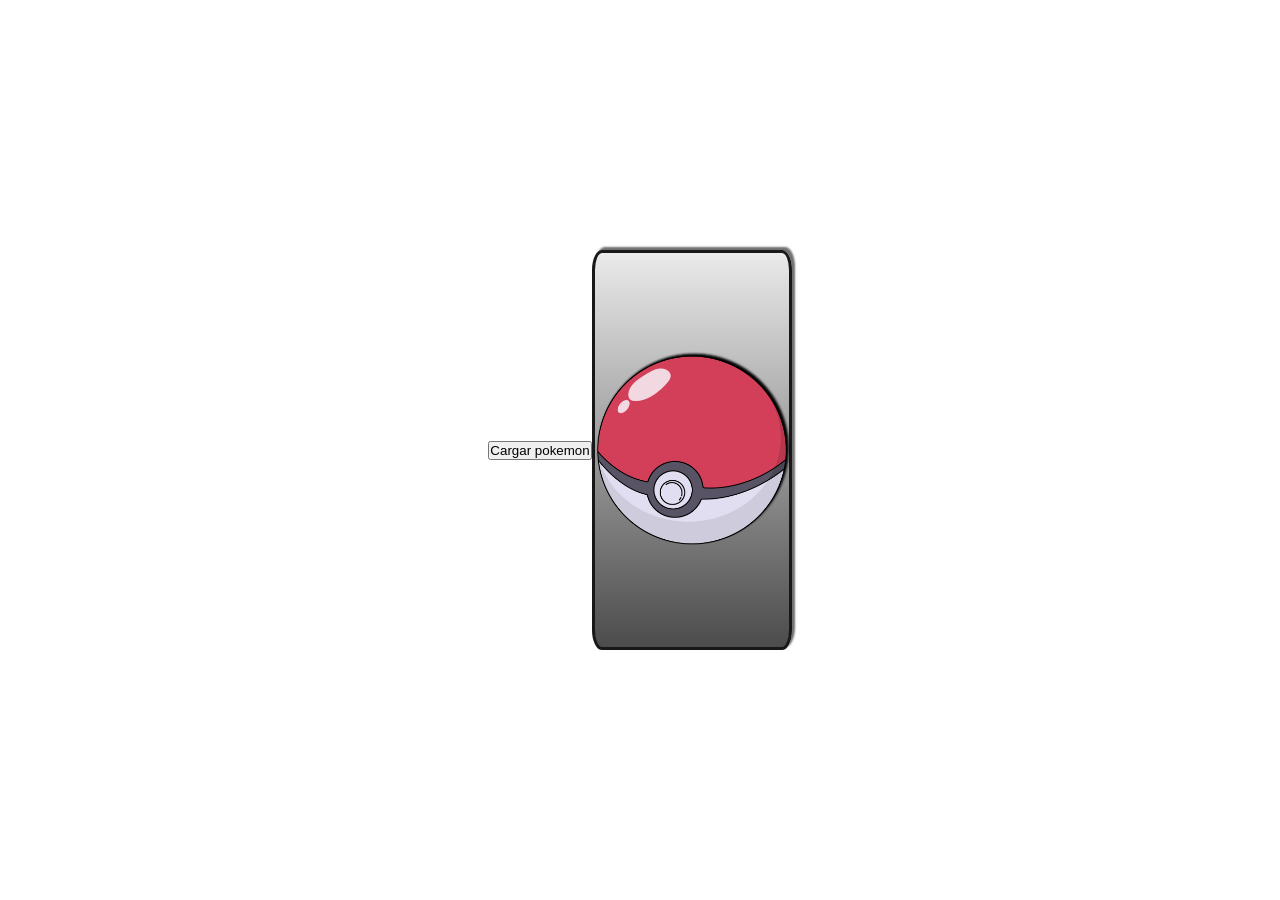
<file: Ej1/index.html>
<!DOCTYPE html>
<html lang="en">
<head>
    <meta charset="UTF-8">
    <meta name="viewport" content="width=device-width, initial-scale=1.0">
    <title>Pokeapi</title>
    <link rel="stylesheet" href="style.css">
    <script src="script.js" defer></script>
</head>
<body>
    <button id="boton">Cargar pokemon</button>
    <div id="card">
      <img id="image" src="./pokeball.png" alt="pokemon">
      <h1 id="name"></h1>
      <h3 id="number"></h3>
      <p id="altura"></p>
      <p id="peso"></p>
      <div id="tipos"></div>
    </div>
</body>
</html>
</file>
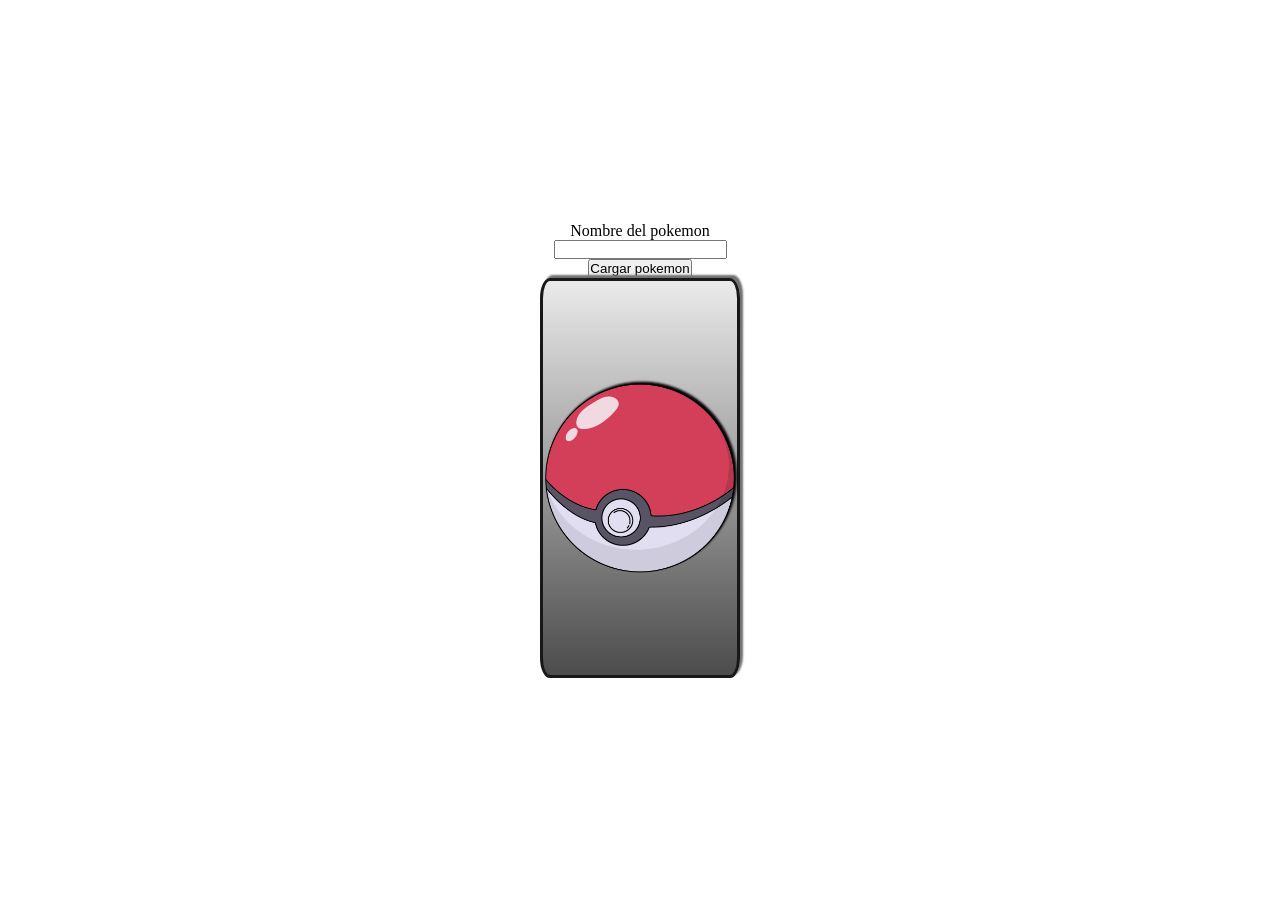
<file: Ej3/index.html>
<!DOCTYPE html>
<html lang="en">
<head>
    <meta charset="UTF-8">
    <meta name="viewport" content="width=device-width, initial-scale=1.0">
    <title>Pokeapi</title>
    <link rel="stylesheet" href="style.css">
    <script src="script.js" defer></script>
</head>
<body>
    <label for="nombre">Nombre del pokemon</label>
    <input type="text" name="nombre" id="nombre">
    <button id="boton">Cargar pokemon</button>

    <div id="card">
      <img id="image" src="./pokeball.png" alt="pokemon">
      <h1 id="name"></h1>
      <h3 id="number"></h3>
      <p id="altura"></p>
      <p id="peso"></p>
      <div id="tipos"></div>
    </div>
</body>
</html>
</file>
<file: Ej1/style.css>
*{
  margin: 0;
  padding: 0;
  box-sizing: border-box;
}

body{
  height: 100vh;
  display: flex;
  justify-content: center;
  align-items: center;
}

#card{
  width: 200px;
  height: 400px;
  display: flex;
  flex-wrap: wrap;
  justify-content: center;
  flex-direction: column;
  align-content: center;
  align-items: center;
  background: linear-gradient(rgb(234, 234, 234), #4d4c4c);
  border: 3px solid #181818;
  border-radius: 5%;
  box-shadow: 3px -3px 2px #707070;
}

#image{
  width: 100%;
  filter: drop-shadow(2px -2px 1px black);
}

#name, #number{
  color: white;
  text-shadow: 3px 3px black;
}


.fire {
  background: red;
}


.grass {
  background: linear-gradient(rgb(234, 234, 234), rgb(9 92 15));
}

.water {
  background: linear-gradient(rgb(234, 234, 234), rgb(33 60 137));
}

.electric {
  background: linear-gradient(rgb(234, 234, 234), rgb(213 208 56))
}

.poison {
  background: linear-gradient(rgb(234, 234, 234), rgb(83 5 84))
}

.psychic {
  background: linear-gradient(rgb(234, 234, 234), #c289d1)
}

.ground {
  background: linear-gradient(rgb(234, 234, 234), #815911)
}

.rock {
  background: linear-gradient(rgb(234, 234, 234), #381800)
}

.rock {
  background: linear-gradient(rgb(234, 234, 234), #381800)
}

.ghost {
  background: linear-gradient(rgb(234, 234, 234), #24004c)
}

.bug {
  background: linear-gradient(rgb(234, 234, 234), #526c00)
}

.dragon {
  background: linear-gradient(rgb(234, 234, 234), #1200a3)
}

.ice {
  background: linear-gradient(rgb(234, 234, 234), #0096a9)
}
</file>
<file: Ej3/style.css>
*{
  margin: 0;
  padding: 0;
  box-sizing: border-box;
}

body{
  height: 100vh;
  display: flex;
  justify-content: center;
  align-items: center;
  flex-direction: column;
}

#card{
  width: 200px;
  height: 400px;
  display: flex;
  flex-wrap: wrap;
  justify-content: center;
  flex-direction: column;
  align-content: center;
  align-items: center;
  background: linear-gradient(rgb(234, 234, 234), #4d4c4c);
  border: 3px solid #181818;
  border-radius: 5%;
  box-shadow: 3px -3px 2px #707070;
}

#image{
  width: 100%;
  filter: drop-shadow(2px -2px 1px black);
}

#name, #number{
  color: white;
  text-shadow: 3px 3px black;
}


.fire {
  background: red;
}


.grass {
  background: linear-gradient(rgb(234, 234, 234), rgb(9 92 15));
}

.water {
  background: linear-gradient(rgb(234, 234, 234), rgb(33 60 137));
}

.electric {
  background: linear-gradient(rgb(234, 234, 234), rgb(213 208 56))
}

.poison {
  background: linear-gradient(rgb(234, 234, 234), rgb(83 5 84))
}

.psychic {
  background: linear-gradient(rgb(234, 234, 234), #c289d1)
}

.ground {
  background: linear-gradient(rgb(234, 234, 234), #815911)
}

.rock {
  background: linear-gradient(rgb(234, 234, 234), #381800)
}

.rock {
  background: linear-gradient(rgb(234, 234, 234), #381800)
}

.ghost {
  background: linear-gradient(rgb(234, 234, 234), #24004c)
}

.bug {
  background: linear-gradient(rgb(234, 234, 234), #526c00)
}

.dragon {
  background: linear-gradient(rgb(234, 234, 234), #1200a3)
}

.ice {
  background: linear-gradient(rgb(234, 234, 234), #0096a9)
}
</file>
